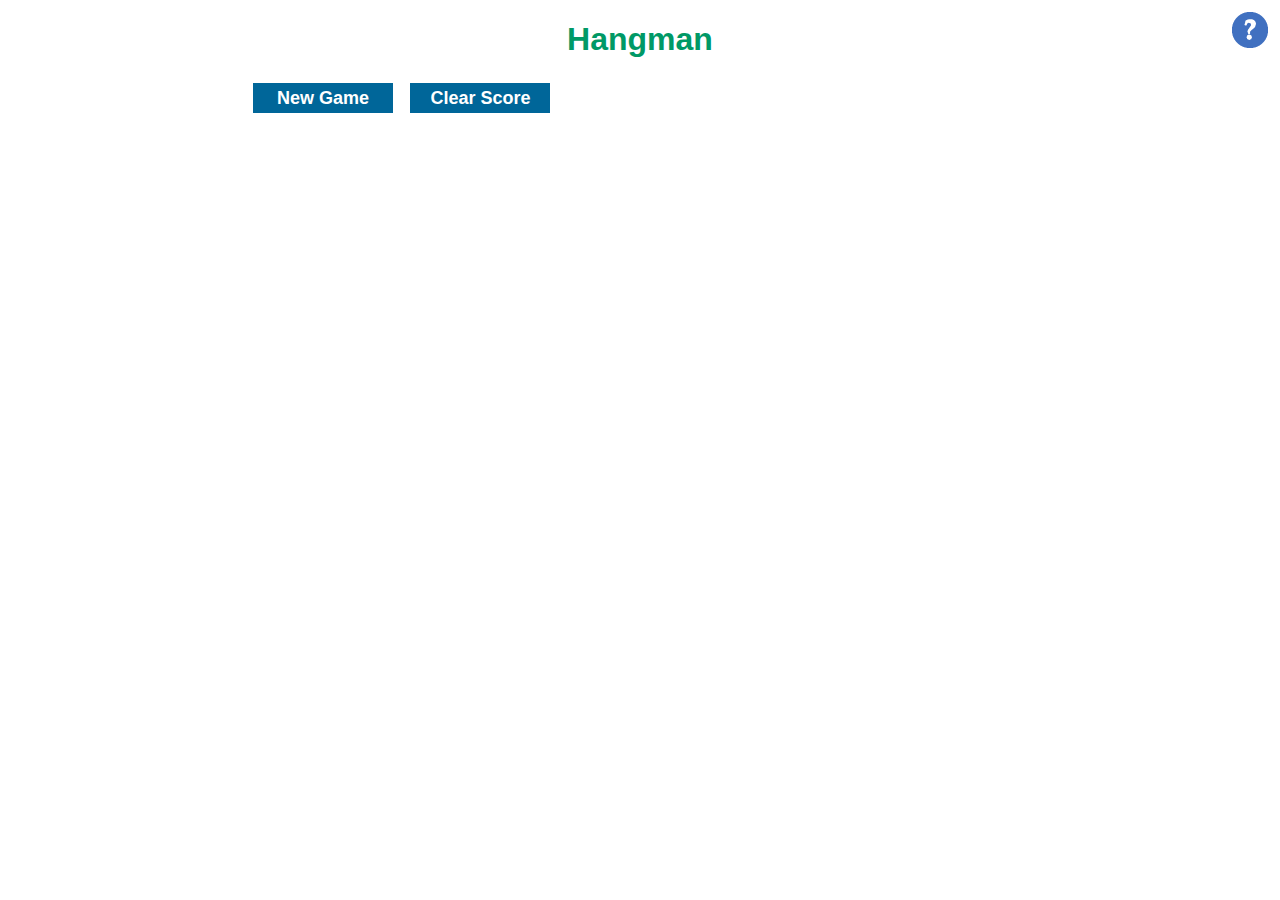
<file: hangman_pt1_finish/hangman/index.html>
<!DOCTYPE HTML>
<html class="no-js">
<head>
<meta charset="utf-8">
<title>Hangman</title>
<meta name="viewport" content="width=device-width, initial-scale=1">
<link href="styles/hangman.css" rel="stylesheet" type="text/css">
<script src="scripts/modernizr.hangman.js"></script>
<script>
Modernizr.load({
	load: ['scripts/jquery-1.7.min.js', 'scripts/hangman.js'],
	complete: function() {
		init();
	}
});
</script>
</head>

<body>
<h1>Hangman</h1>
<p id="warning">JavaScript must be enabled to play this game.</p>
<div id="help"></div>
<div id="helptext">
    <h2>How to Play</h2>
    <div id="close"></div>
    <p>Hangman is a word-guessing game. Click or tap New Game to display the letters of the alphabet and a row of dashes indicating the number of letters to be guessed. Click or tap a letter. If it's in the word, it replaces the dash(es). Each wrong guess results in a stroke being added to a gallows and its victim. Your role is to guess the word correctly before the victim meets his grisly fate.</p>
</div>
<p id="loading">Game loading. . .</p>
<canvas id="stage" width="200" height="200">Sorry, your browser needs to support canvas for this game.</canvas>
<div id="play">New Game</div> <div id="clear">Clear Score</div>
<p id="word"></p>
<div id="letters"></div>
</body>
</html>
</file>
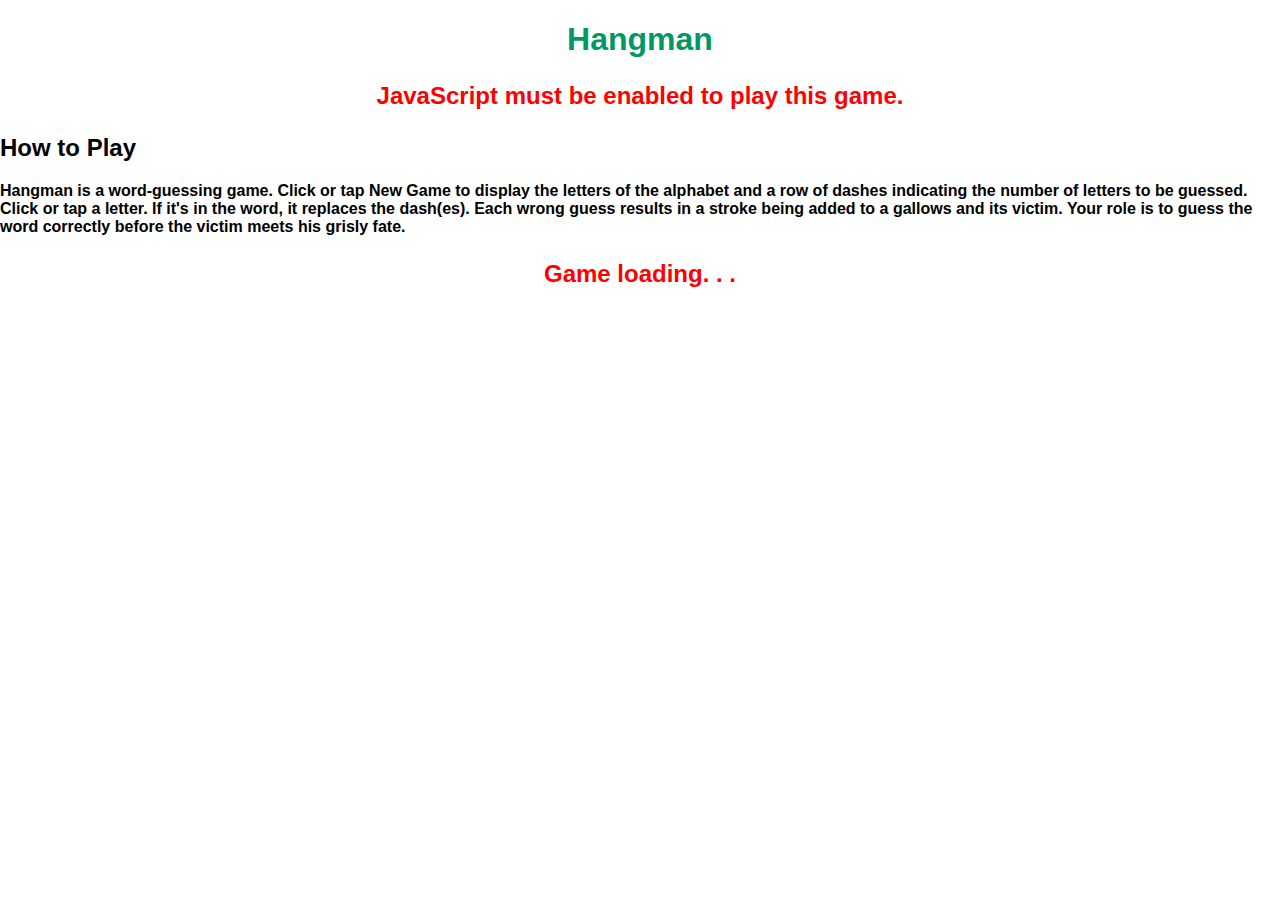
<file: hangman_pt1_start/hangman/index.html>
<!DOCTYPE HTML>
<html>
<head>
<meta charset="utf-8">
<title>Hangman</title>
<meta name="viewport" content="width=device-width, initial-scale=1">
<link href="styles/hangman.css" rel="stylesheet" type="text/css">
</head>

<body>
<h1>Hangman</h1>
<p id="warning">JavaScript must be enabled to play this game.</p>
<div id="help"></div>
<div id="helptext">
    <h2>How to Play</h2>
    <div id="close"></div>
    <p>Hangman is a word-guessing game. Click or tap New Game to display the letters of the alphabet and a row of dashes indicating the number of letters to be guessed. Click or tap a letter. If it's in the word, it replaces the dash(es). Each wrong guess results in a stroke being added to a gallows and its victim. Your role is to guess the word correctly before the victim meets his grisly fate.</p>
</div>
<p id="loading">Game loading. . .</p>
<canvas id="stage" width="200" height="200">Sorry, your browser needs to support canvas for this game.</canvas>
<div id="play">New Game</div> <div id="clear">Clear Score</div>
<p id="word"></p>
<div id="letters"></div>
</body>
</html>
</file>
<file: hangman_pt1_finish/hangman/styles/hangman.css>
@charset "UTF-8";
body {
	margin: 0;
	padding: 0;
	font-size: 100%;
	font-family: Arial, Helvetica, sans-serif;
	font-weight: bold;
}
h1 {
	text-align: center;
	font-family: Tahoma, Geneva, sans-serif;
	color:#096;
}
.js #help {
    width: 40px;
    height: 40px;
    position: absolute;
    top: 10px;
    right: 10px;
    background-image: url(../images/icons.png);
    background-position: 2px 2px;
    background-repeat: no-repeat;
    cursor: pointer;
}
.js #helptext {
    display: none;
    border: #CCC solid 10px;
    border-radius: 8px;
    width: 260px;
    padding: 10px;
    position: fixed;
    top: 10px;
    background-color: #fff;
    z-index: 10;
}
#helptext h2 {
    margin-top: 0;
}
#helptext p {
    margin-bottom: 0;
}
.js #close {
    position: absolute;
    width: 40px;
    height: 40px;
    top: -20px;
    right: -20px;
    z-index: 10;
    background-image: url(../images/icons.png);
    background-position: -48px 2px;
    background-repeat: no-repeat;
    cursor: pointer;
}
#mask {
    position: fixed;
    top: 0;
    left: 0;
    width: 100%;
    height: 100%;
    background-color: rgba(0,0,0,0.8);
}
.no-js #loading, .js #warning {
	display: none;
}
#warning, #loading {
	font-size: 150%;
	font-weight: bold;
	color: #f00;
	text-align: center;
}
#play, #clear {
	display: none;
	width: 140px;
	padding: 0.25em 0;
	text-align: center;
	margin: 0.2em 0 0 13px;
	font-size: 112.5%;
	cursor: pointer;
	color: #fff;
	background-color: #069;
}
#stage {
	float: right;
}
#word {
	font-weight: bold;
	font-size: 150%;
	letter-spacing: 0.25em;
	margin: 0.25em 0 0.4em 30px;
}
#letters div {
	width: 40px;
	margin: 0 5px 5px 0;
	padding: 0.25em 0;
	text-align: center;
	font-weight: bold;
	font-size: 150%;
	color: #fff;
	background-color: #006;
	float: left;
}
@media only screen and (max-width: 399px) {
	h1 {
		margin-top: 0.2em;
		margin-bottom: 0;
		font-size: 150%;
	}
	#word {
		text-align:center;
		margin-left: 0;
	}
}
@media only screen and (max-width: 399px), only screen and (min-width: 530px) {
	#letters {
		width: 320px;
	}
	body {
		max-width: 560px;
		margin: 0 auto;
	}
}
@media only screen and (min-width: 400px) and (max-width:439px) {
	#letters {
		width: 180px;
	}
}
@media only screen and (min-width: 440px) and (max-width: 529px) {
	#letters {
		width: 225px;
	}
}
@media only screen and (min-width: 700px) {
	body {
		max-width: 800px;
	}
	#stage {
		width: 300px;
		height: 300px;
	}
}
</file>
<file: hangman_pt1_start/hangman/styles/hangman.css>
@charset "UTF-8";
body {
	margin: 0;
	padding: 0;
	font-size: 100%;
	font-family: Arial, Helvetica, sans-serif;
	font-weight: bold;
}
h1 {
	text-align: center;
	font-family: Tahoma, Geneva, sans-serif;
	color:#096;
}
.js #help {
    width: 40px;
    height: 40px;
    position: absolute;
    top: 10px;
    right: 10px;
    background-image: url(../images/icons.png);
    background-position: 2px 2px;
    background-repeat: no-repeat;
    cursor: pointer;
}
.js #helptext {
    display: none;
    border: #CCC solid 10px;
    border-radius: 8px;
    width: 260px;
    padding: 10px;
    position: fixed;
    top: 10px;
    background-color: #fff;
    z-index: 10;
}
#helptext h2 {
    margin-top: 0;
}
#helptext p {
    margin-bottom: 0;
}
.js #close {
    position: absolute;
    width: 40px;
    height: 40px;
    top: -20px;
    right: -20px;
    z-index: 10;
    background-image: url(../images/icons.png);
    background-position: -48px 2px;
    background-repeat: no-repeat;
    cursor: pointer;
}
#mask {
    position: fixed;
    top: 0;
    left: 0;
    width: 100%;
    height: 100%;
    background-color: rgba(0,0,0,0.8);
}
.no-js #loading, .js #warning {
	display: none;
}
#warning, #loading {
	font-size: 150%;
	font-weight: bold;
	color: #f00;
	text-align: center;
}
#play, #clear {
	display: none;
	width: 140px;
	padding: 0.25em 0;
	text-align: center;
	margin: 0.2em 0 0 13px;
	font-size: 112.5%;
	cursor: pointer;
	color: #fff;
	background-color: #069;
}
#stage {
	float: right;
}
#word {
	font-weight: bold;
	font-size: 150%;
	letter-spacing: 0.25em;
	margin: 0.25em 0 0.4em 30px;
}
#letters div {
	width: 40px;
	margin: 0 5px 5px 0;
	padding: 0.25em 0;
	text-align: center;
	font-weight: bold;
	font-size: 150%;
	color: #fff;
	background-color: #006;
	float: left;
}
</file>
